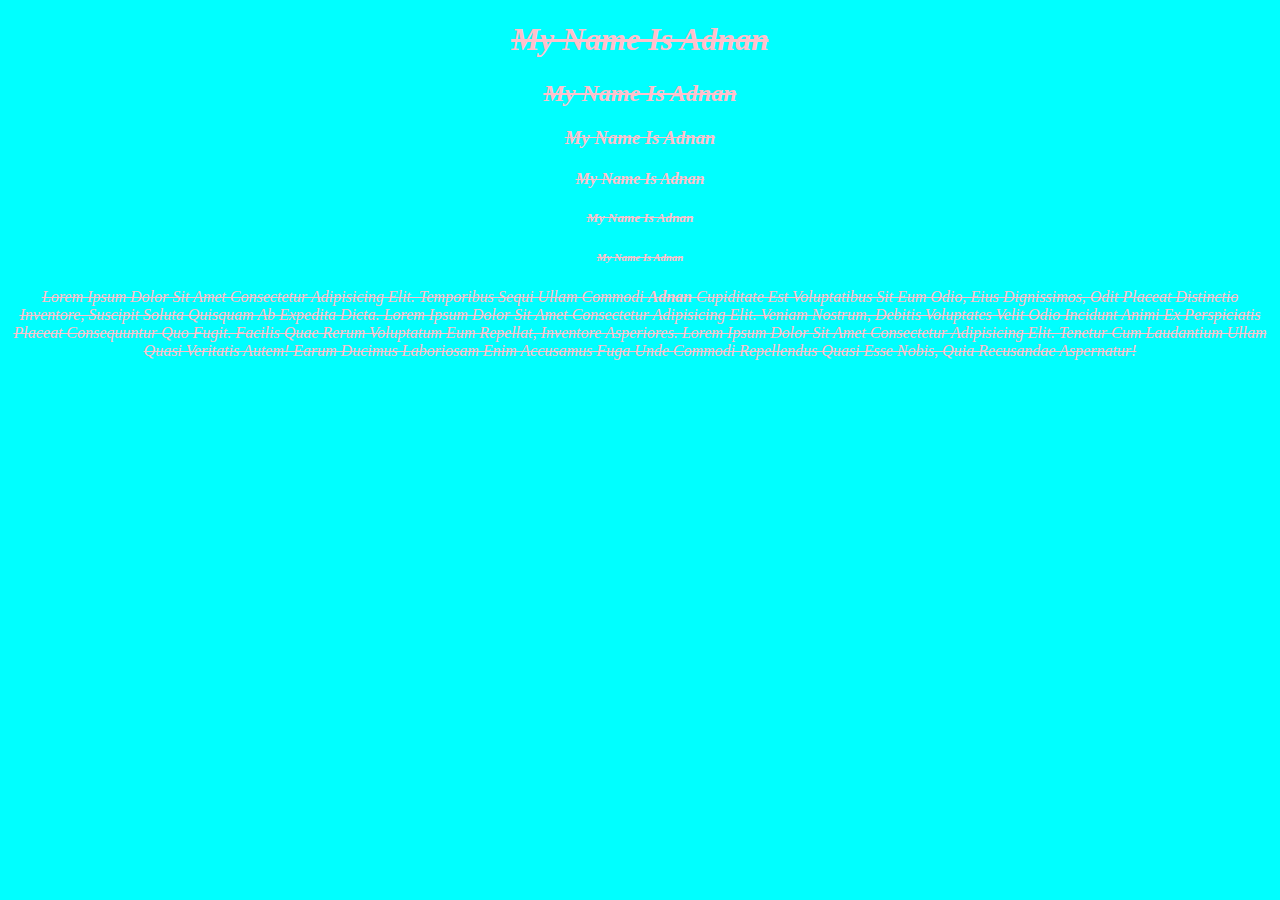
<file: 02-09-2025/index.html>
<!DOCTYPE html>
<html lang="en">
<head>
    <meta charset="UTF-8">
    <meta name="viewport" content="width=device-width, initial-scale=1.0">
    <title>Adnan thi is my first website</title>
    <link rel="stylesheet" href="style.css">
</head>
<body>
 <h1>My name is adnan</h1>
 <h2>My name is adnan</h2>
 <h3>My name is adnan</h3>
 <h4>My name is adnan</h4>
 <h5>My name is adnan</h5>
 <h6>My name is adnan</h6>

 <!-- 1. vs code icons.
2. GitHub theme
2. Material theme icons
4. GitHub dark.
5. Live previe / live server -->

 <p>Lorem ipsum dolor sit amet consectetur adipisicing elit. Temporibus sequi ullam commodi <b>adnan</b> cupiditate est voluptatibus sit eum odio, eius dignissimos, odit placeat distinctio inventore, suscipit soluta quisquam ab expedita dicta. Lorem ipsum dolor sit amet consectetur adipisicing elit. Veniam nostrum, debitis voluptates velit odio incidunt animi ex perspiciatis placeat consequuntur quo fugit. Facilis quae rerum voluptatum eum repellat, inventore asperiores. Lorem ipsum dolor sit amet consectetur adipisicing elit. Tenetur cum laudantium ullam quasi veritatis autem! Earum ducimus laboriosam enim accusamus fuga unde commodi repellendus quasi esse nobis, quia recusandae aspernatur! </p>
<script src="script.js"></script>   
</body>
</html>
</file>
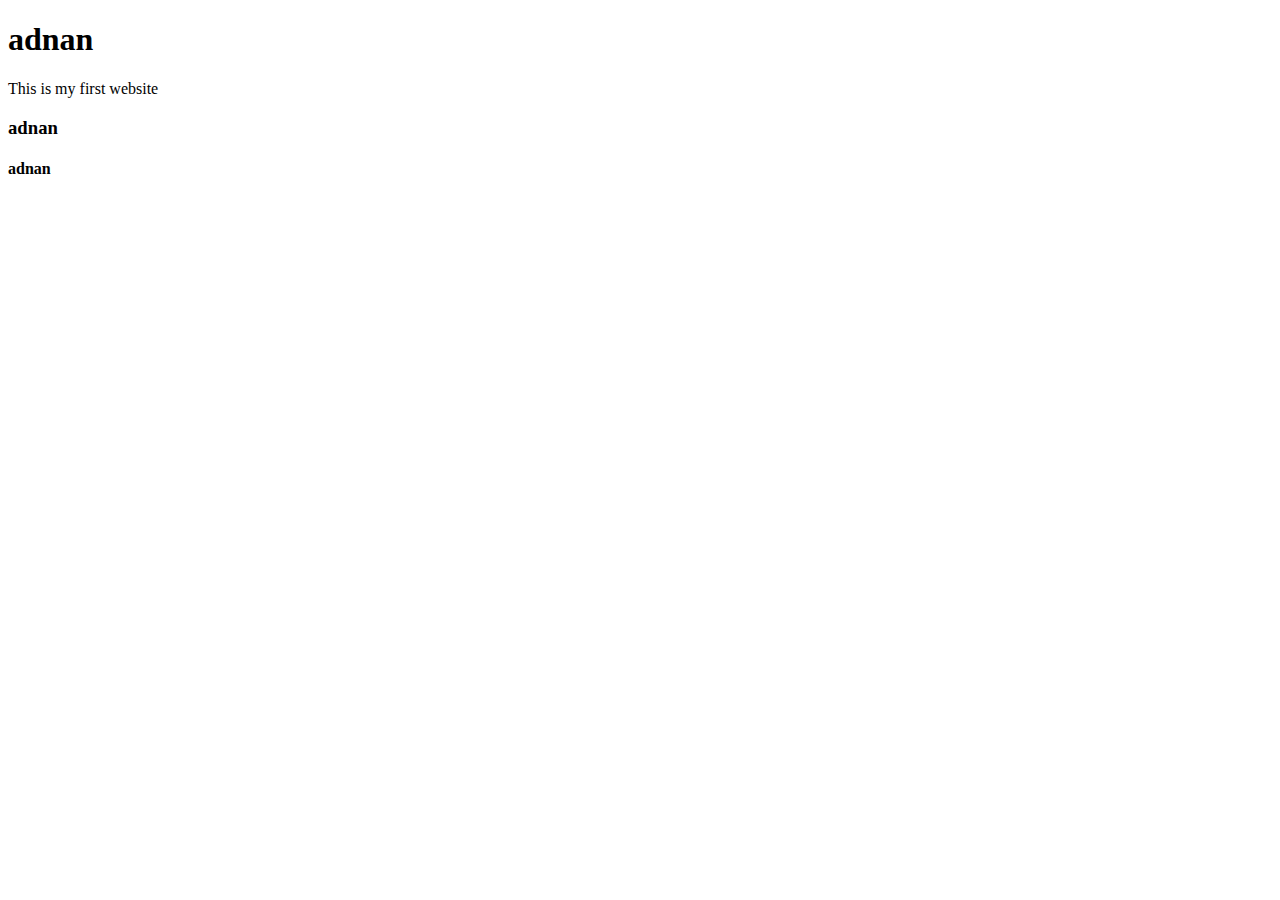
<file: 02-09-2025/format.html>
<!DOCTYPE html>
<html lang="en">
<head>
    <meta charset="UTF-8">
    <meta name="viewport" content="width=device-width, initial-scale=1.0">
    <title>Document</title>
</head>
<body>
 <h1>adnan</h1>
 <p>This is my first website</p>   
 <h3>adnan</h3>
    <h4>adnan</h4>
    
</body>
</html>
</file>
<file: 02-09-2025/style.css>
body{
    background-color: aqua;
    font-family: cursive;
    text-align: center;
    color: pink;
    font-style: italic;
    font-size: 16px;
    cursor: pointer;
    text-transform: capitalize;
    text-decoration: line-through;
    
}
</file>
